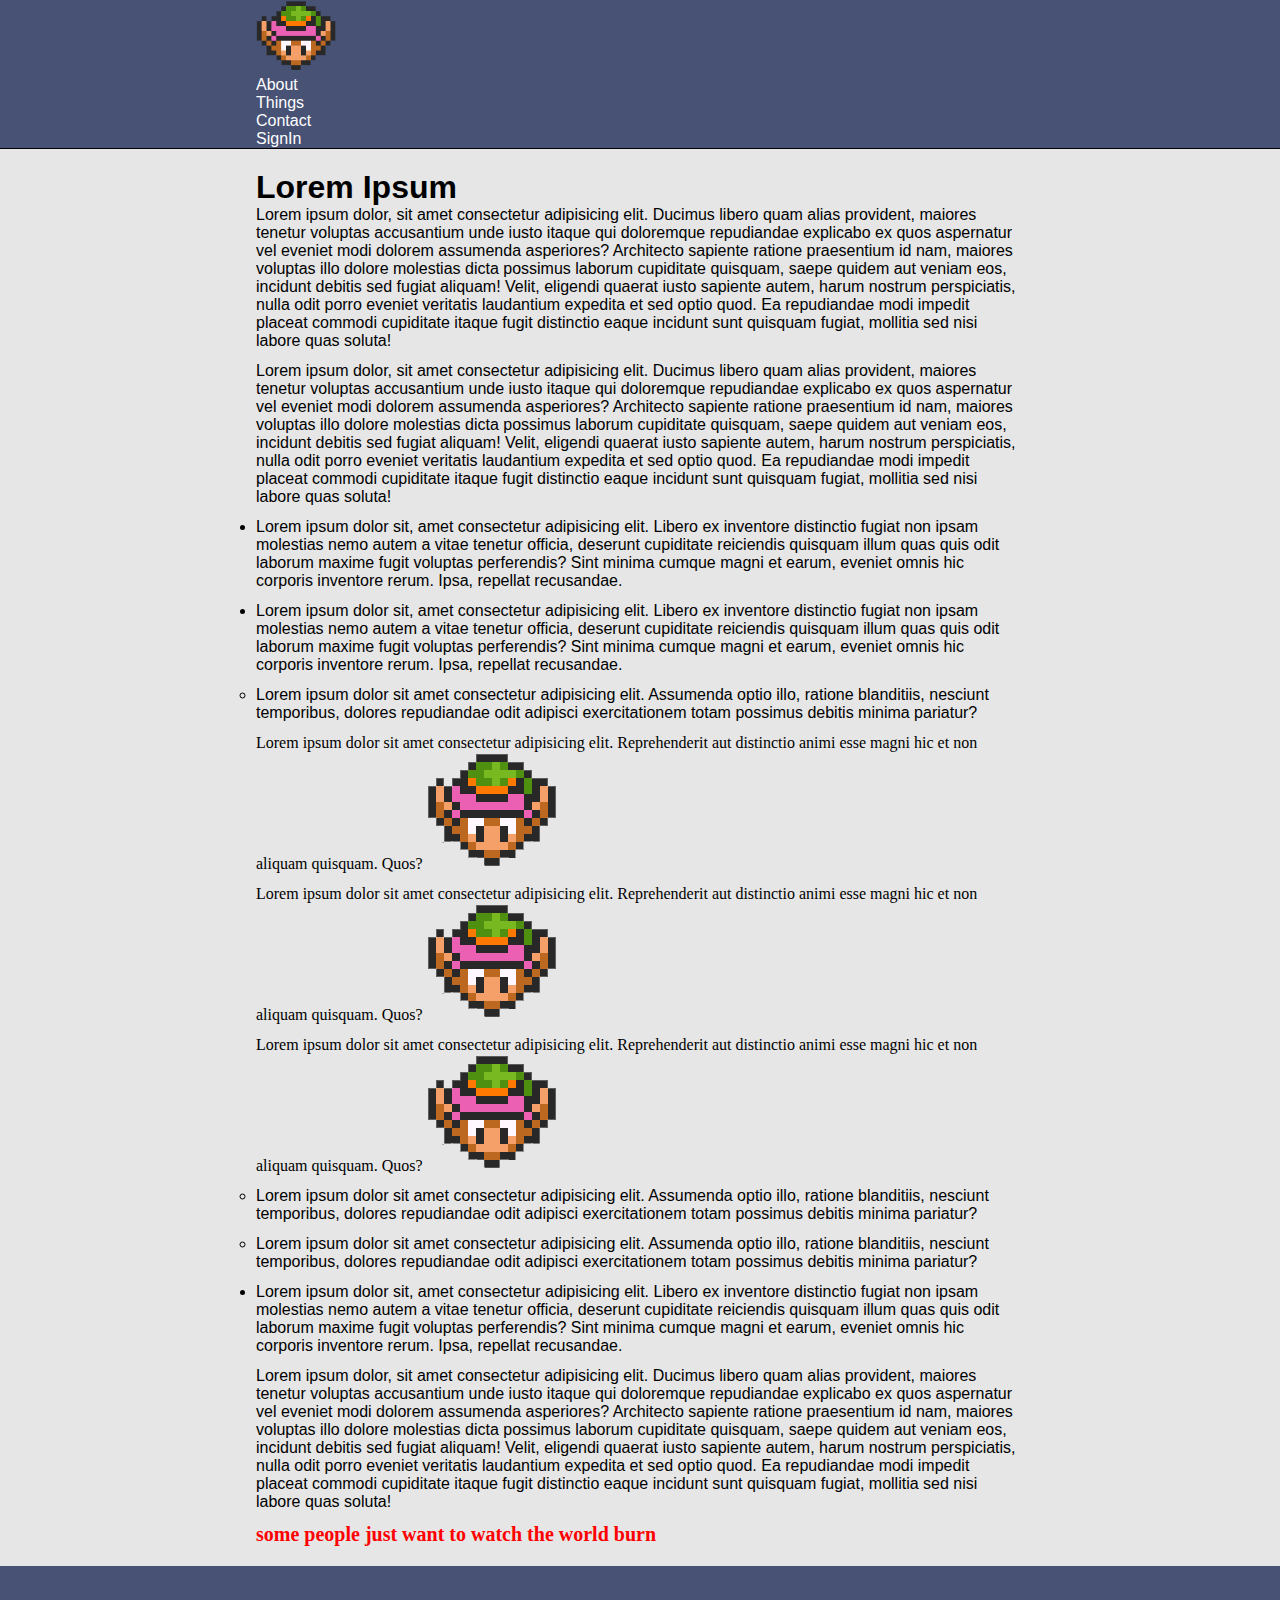
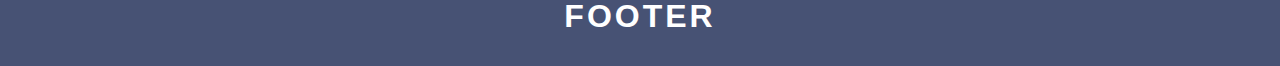
<file: index.html>
<!DOCTYPE html>
<html lang="en">
<head>
    <meta charset="UTF-8">
    <meta http-equiv="X-UA-Compatible" content="IE=edge">
    <meta name="viewport" content="width=device-width, initial-scale=1.0">
    <link rel="stylesheet" href="style.css">
    <script src="app.js" defer></script>
    <title>HTML with ease!</title>
</head>
<body>
    
    <div class="header">
        <div class="logo"><img src="link_icon.png" alt="Link_Icon"></div>
        <div class="nav-bar">
            <ul>
                <li><a href="#">About</a></li>
                <li><a href="#">Things</a></li>
                <li><a href="#">Contact</a></li>
                <li><a href="#">SignIn</a></li>
            </ul>
        </div>
    </div>
    
    <div class="main"> <!-- START MAIN -->
        <h1>Lorem Ipsum</h1>
        <p>Lorem ipsum dolor, sit amet consectetur adipisicing elit. Ducimus libero quam alias provident, maiores tenetur voluptas accusantium unde iusto itaque qui doloremque repudiandae explicabo ex quos aspernatur vel eveniet modi dolorem assumenda asperiores? Architecto sapiente ratione praesentium id nam, maiores voluptas illo dolore molestias dicta possimus laborum cupiditate quisquam, saepe quidem aut veniam eos, incidunt debitis sed fugiat aliquam! Velit, eligendi quaerat iusto sapiente autem, harum nostrum perspiciatis, nulla odit porro eveniet veritatis laudantium expedita et sed optio quod. Ea repudiandae modi impedit placeat commodi cupiditate itaque fugit distinctio eaque incidunt sunt quisquam fugiat, mollitia sed nisi labore quas soluta!</p>
        <p>Lorem ipsum dolor, sit amet consectetur adipisicing elit. Ducimus libero quam alias provident, maiores tenetur voluptas accusantium unde iusto itaque qui doloremque repudiandae explicabo ex quos aspernatur vel eveniet modi dolorem assumenda asperiores? Architecto sapiente ratione praesentium id nam, maiores voluptas illo dolore molestias dicta possimus laborum cupiditate quisquam, saepe quidem aut veniam eos, incidunt debitis sed fugiat aliquam! Velit, eligendi quaerat iusto sapiente autem, harum nostrum perspiciatis, nulla odit porro eveniet veritatis laudantium expedita et sed optio quod. Ea repudiandae modi impedit placeat commodi cupiditate itaque fugit distinctio eaque incidunt sunt quisquam fugiat, mollitia sed nisi labore quas soluta!</p>
        <ul>
            <li>Lorem ipsum dolor sit, amet consectetur adipisicing elit. Libero ex inventore distinctio fugiat non ipsam molestias nemo autem a vitae tenetur officia, deserunt cupiditate reiciendis quisquam illum quas quis odit laborum maxime fugit voluptas perferendis? Sint minima cumque magni et earum, eveniet omnis hic corporis inventore rerum. Ipsa, repellat recusandae.</li>
            <li>Lorem ipsum dolor sit, amet consectetur adipisicing elit. Libero ex inventore distinctio fugiat non ipsam molestias nemo autem a vitae tenetur officia, deserunt cupiditate reiciendis quisquam illum quas quis odit laborum maxime fugit voluptas perferendis? Sint minima cumque magni et earum, eveniet omnis hic corporis inventore rerum. Ipsa, repellat recusandae.</li>
            <ul>
                <li>Lorem ipsum dolor sit amet consectetur adipisicing elit. Assumenda optio illo, ratione blanditiis, nesciunt temporibus, dolores repudiandae odit adipisci exercitationem totam possimus debitis minima pariatur?</li>
                <div class="card-container">
                    <p class="card">
                        Lorem ipsum dolor sit amet consectetur adipisicing elit. Reprehenderit aut distinctio animi esse magni hic et non aliquam quisquam. Quos?
                        <img src="link_icon.png" alt="link_icon">
                    </p>
                    <p class="card">
                        Lorem ipsum dolor sit amet consectetur adipisicing elit. Reprehenderit aut distinctio animi esse magni hic et non aliquam quisquam. Quos?
                        <img src="link_icon.png" alt="link_icon">
                    </p>
                    <p class="card">
                        Lorem ipsum dolor sit amet consectetur adipisicing elit. Reprehenderit aut distinctio animi esse magni hic et non aliquam quisquam. Quos?
                        <img src="link_icon.png" alt="link_icon">
                    </p>
                </div>
                <li>Lorem ipsum dolor sit amet consectetur adipisicing elit. Assumenda optio illo, ratione blanditiis, nesciunt temporibus, dolores repudiandae odit adipisci exercitationem totam possimus debitis minima pariatur?</li>
                <li>Lorem ipsum dolor sit amet consectetur adipisicing elit. Assumenda optio illo, ratione blanditiis, nesciunt temporibus, dolores repudiandae odit adipisci exercitationem totam possimus debitis minima pariatur?</li>
            </ul>
            <li>Lorem ipsum dolor sit, amet consectetur adipisicing elit. Libero ex inventore distinctio fugiat non ipsam molestias nemo autem a vitae tenetur officia, deserunt cupiditate reiciendis quisquam illum quas quis odit laborum maxime fugit voluptas perferendis? Sint minima cumque magni et earum, eveniet omnis hic corporis inventore rerum. Ipsa, repellat recusandae.</li>
        </ul>
        <p>Lorem ipsum dolor, sit amet consectetur adipisicing elit. Ducimus libero quam alias provident, maiores tenetur voluptas accusantium unde iusto itaque qui doloremque repudiandae explicabo ex quos aspernatur vel eveniet modi dolorem assumenda asperiores? Architecto sapiente ratione praesentium id nam, maiores voluptas illo dolore molestias dicta possimus laborum cupiditate quisquam, saepe quidem aut veniam eos, incidunt debitis sed fugiat aliquam! Velit, eligendi quaerat iusto sapiente autem, harum nostrum perspiciatis, nulla odit porro eveniet veritatis laudantium expedita et sed optio quod. Ea repudiandae modi impedit placeat commodi cupiditate itaque fugit distinctio eaque incidunt sunt quisquam fugiat, mollitia sed nisi labore quas soluta!</p>

        <div> <!-- Oh....my god... -->
        <div>
                <div>
                    <div>
                        <div>
                        <div>
                        <div>
                            <div>
                <div>
                    <div>
    <div class="burn">some people just want to watch the world burn</div>
                                    </div>
                                </div>
        </div>
                        </div>
                            </div>
                    </div>
            </div>
                </div>
            </div>
        </div>  <!-- Oh....my god... -->
        
    </div> <!-- END MAIN -->

    <div class="footer">
        <h1>FOOTER</h1>
    </div>
    
</body>
</html>
</file>
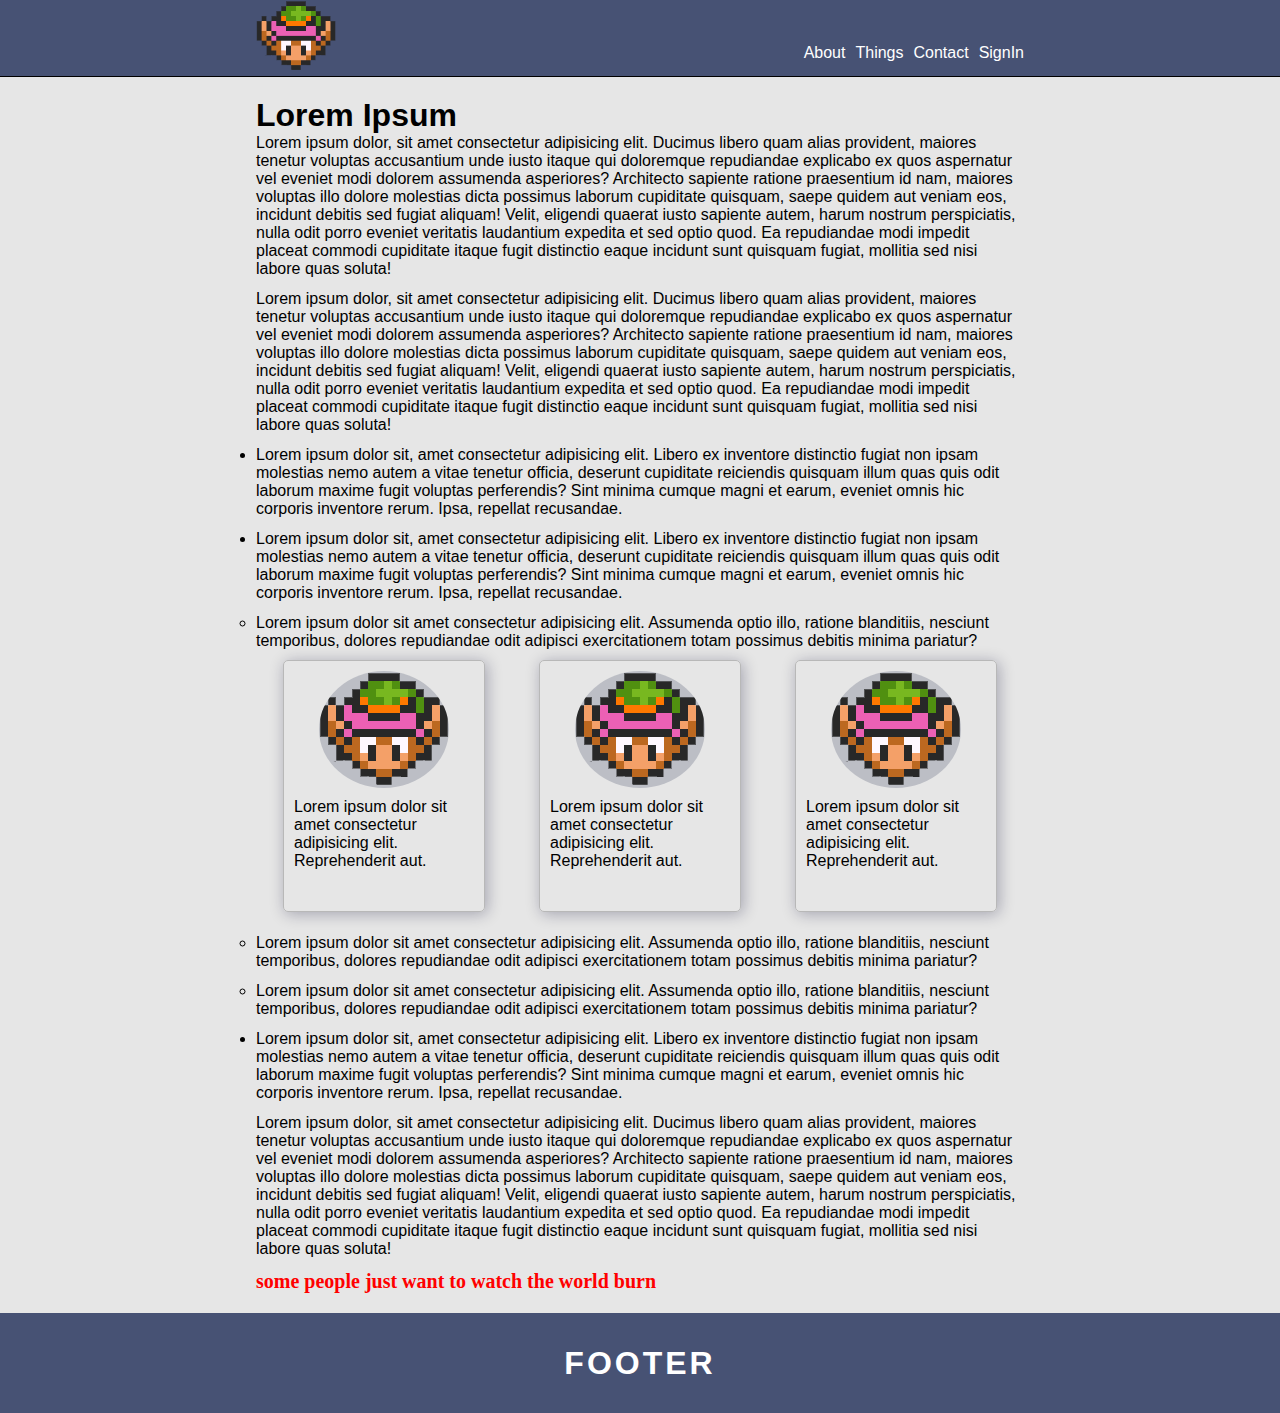
<file: final/index.html>
<!DOCTYPE html>
<html lang="en">
   <head>
      <meta charset="UTF-8" />
      <meta http-equiv="X-UA-Compatible" content="IE=edge" />
      <meta name="viewport" content="width=device-width, initial-scale=1.0" />
      <link rel="stylesheet" href="style.css" />
      <title>HTML with ease!</title>
   </head>
   <body>
      <header>
         <div class="logo"><img src="link_icon.png" alt="Link_Icon" /></div>
         <div class="nav-bar">
            <ul>
               <li><a href="#">About</a></li>
               <li><a href="#">Things</a></li>
               <li><a href="#">Contact</a></li>
               <li><a href="#">SignIn</a></li>
            </ul>
         </div>
      </header>

      <div class="main">
         <!-- START MAIN -->
         <h1>Lorem Ipsum</h1>
         <p>
            Lorem ipsum dolor, sit amet consectetur adipisicing elit. Ducimus
            libero quam alias provident, maiores tenetur voluptas accusantium
            unde iusto itaque qui doloremque repudiandae explicabo ex quos
            aspernatur vel eveniet modi dolorem assumenda asperiores? Architecto
            sapiente ratione praesentium id nam, maiores voluptas illo dolore
            molestias dicta possimus laborum cupiditate quisquam, saepe quidem
            aut veniam eos, incidunt debitis sed fugiat aliquam! Velit, eligendi
            quaerat iusto sapiente autem, harum nostrum perspiciatis, nulla odit
            porro eveniet veritatis laudantium expedita et sed optio quod. Ea
            repudiandae modi impedit placeat commodi cupiditate itaque fugit
            distinctio eaque incidunt sunt quisquam fugiat, mollitia sed nisi
            labore quas soluta!
         </p>
         <p>
            Lorem ipsum dolor, sit amet consectetur adipisicing elit. Ducimus
            libero quam alias provident, maiores tenetur voluptas accusantium
            unde iusto itaque qui doloremque repudiandae explicabo ex quos
            aspernatur vel eveniet modi dolorem assumenda asperiores? Architecto
            sapiente ratione praesentium id nam, maiores voluptas illo dolore
            molestias dicta possimus laborum cupiditate quisquam, saepe quidem
            aut veniam eos, incidunt debitis sed fugiat aliquam! Velit, eligendi
            quaerat iusto sapiente autem, harum nostrum perspiciatis, nulla odit
            porro eveniet veritatis laudantium expedita et sed optio quod. Ea
            repudiandae modi impedit placeat commodi cupiditate itaque fugit
            distinctio eaque incidunt sunt quisquam fugiat, mollitia sed nisi
            labore quas soluta!
         </p>

         <ul class="something">
            <li>
               Lorem ipsum dolor sit, amet consectetur adipisicing elit. Libero
               ex inventore distinctio fugiat non ipsam molestias nemo autem a
               vitae tenetur officia, deserunt cupiditate reiciendis quisquam
               illum quas quis odit laborum maxime fugit voluptas perferendis?
               Sint minima cumque magni et earum, eveniet omnis hic corporis
               inventore rerum. Ipsa, repellat recusandae.
            </li>
            <li>
               Lorem ipsum dolor sit, amet consectetur adipisicing elit. Libero
               ex inventore distinctio fugiat non ipsam molestias nemo autem a
               vitae tenetur officia, deserunt cupiditate reiciendis quisquam
               illum quas quis odit laborum maxime fugit voluptas perferendis?
               Sint minima cumque magni et earum, eveniet omnis hic corporis
               inventore rerum. Ipsa, repellat recusandae.
            </li>
            <ul>
               <li>
                  Lorem ipsum dolor sit amet consectetur adipisicing elit.
                  Assumenda optio illo, ratione blanditiis, nesciunt temporibus,
                  dolores repudiandae odit adipisci exercitationem totam
                  possimus debitis minima pariatur?
                  <div class="card-container">
                     <div class="card">
                        <img src="link_icon.png" alt="link_icon" />
                        <p>Lorem ipsum dolor sit amet consectetur adipisicing elit.
                        Reprehenderit aut.</p>
                     </div>
                     <div class="card">
                        <img src="link_icon.png" alt="link_icon" />
                        <p>Lorem ipsum dolor sit amet consectetur adipisicing elit.
                        Reprehenderit aut.</p>
                     </div>
                     <div class="card">
                        <img src="link_icon.png" alt="link_icon" />
                        <p>Lorem ipsum dolor sit amet consectetur adipisicing elit.
                        Reprehenderit aut.</p>
                     </div>
                  </div>
               </li>
               <li>
                  Lorem ipsum dolor sit amet consectetur adipisicing elit.
                  Assumenda optio illo, ratione blanditiis, nesciunt temporibus,
                  dolores repudiandae odit adipisci exercitationem totam
                  possimus debitis minima pariatur?
               </li>
               <li>
                  Lorem ipsum dolor sit amet consectetur adipisicing elit.
                  Assumenda optio illo, ratione blanditiis, nesciunt temporibus,
                  dolores repudiandae odit adipisci exercitationem totam
                  possimus debitis minima pariatur?
               </li>
            </ul>
            <li>
               Lorem ipsum dolor sit, amet consectetur adipisicing elit. Libero
               ex inventore distinctio fugiat non ipsam molestias nemo autem a
               vitae tenetur officia, deserunt cupiditate reiciendis quisquam
               illum quas quis odit laborum maxime fugit voluptas perferendis?
               Sint minima cumque magni et earum, eveniet omnis hic corporis
               inventore rerum. Ipsa, repellat recusandae.
            </li>
         </ul>
         <p>
            Lorem ipsum dolor, sit amet consectetur adipisicing elit. Ducimus
            libero quam alias provident, maiores tenetur voluptas accusantium
            unde iusto itaque qui doloremque repudiandae explicabo ex quos
            aspernatur vel eveniet modi dolorem assumenda asperiores? Architecto
            sapiente ratione praesentium id nam, maiores voluptas illo dolore
            molestias dicta possimus laborum cupiditate quisquam, saepe quidem
            aut veniam eos, incidunt debitis sed fugiat aliquam! Velit, eligendi
            quaerat iusto sapiente autem, harum nostrum perspiciatis, nulla odit
            porro eveniet veritatis laudantium expedita et sed optio quod. Ea
            repudiandae modi impedit placeat commodi cupiditate itaque fugit
            distinctio eaque incidunt sunt quisquam fugiat, mollitia sed nisi
            labore quas soluta!
         </p>

         <div>
            <!-- Oh....my god... -->
            <div>
               <div>
                  <div>
                     <div>
                        <div>
                           <div>
                              <div>
                                 <div>
                                    <div>
                                       <div class="burn">
                                          some people just want to watch the
                                          world burn
                                       </div>
                                    </div>
                                 </div>
                              </div>
                           </div>
                        </div>
                     </div>
                  </div>
               </div>
            </div>
         </div>
         <!-- Oh....my god... -->
      </div>
      <!-- END MAIN -->

      <div class="footer">
         <h1>FOOTER</h1>
      </div>
   </body>
</html>
</file>
<file: style.css>
* {
    padding: 0;
    margin: 0;
    font-family: sans-serif;
}

body {
    background-color: rgb(230, 230, 230);
}

.header,
.main {
    padding: 0 20%;
}

.main p,
.main li {
    margin-bottom: 12px;
}

.header {
    background-color: rgb(71, 82, 116);
    margin-bottom: 20px;
    border-bottom: 1px solid black;
}

.header li {
    list-style: none;
}

.header li a {
    text-decoration: none;
    color: #fff;
}

.logo img {
    width: 80px;
}

.card {
    font-family:'Times New Roman', Times, serif
}

.burn {
    font-size: 20px;
    font-weight: bold;
    font-family:'Times New Roman', Times, serif;
    color: red;
}

.footer {
    text-align: center;
    color: #fff;
    letter-spacing: 3px;
    background-color: rgb(71, 82, 116);
    height: 100px;
}

.footer h1 {
    line-height: 100px;
    margin-top: 20px;
}
</file>
<file: final/style.css>
* {
    padding: 0;
    margin: 0;
    font-family: sans-serif;
}

body {
    background-color: rgb(230, 230, 230);
}

header,
.main {
    padding: 0 20%;
}

.main p,
.main li {
    margin-bottom: 12px;
}

header {
    display: flex;
    justify-content: space-between;
    align-items: center;
    background-color: rgb(71, 82, 116);
    margin-bottom: 20px;
    border-bottom: 1px solid black;
}

header li {
    list-style: none;
    padding-left: 10px;
}

header li a {
    text-decoration: none;
    color: #fff;
}

header ul {
    display: flex;
    justify-content: center;
    align-items: center;
    padding-top: 30px;
}

.logo img {
    width: 80px;
}

.card-container {
    display: grid;
    grid-template-columns: repeat(3, 1fr);
    grid-auto-rows: minmax(100px, auto);
    gap: 20px;
    padding: 10px;
}

.card {
    font-family:'Times New Roman', Times, serif;
    width: 200px;
    height: 250px;
    border: 1px solid rgb(184, 184, 184);
    margin: auto;
    border-radius: 5px;
    box-shadow: 2px 2px 15px rgba(10, 10, 50, 0.3);    
}

.card img {
    margin: 10px auto;
    display: block;
    background-color: rgb(188, 190, 197);
    border-radius: 50%;
}

.card p {
    margin: 10px 10px;
}

.burn {
    font-size: 20px;
    font-weight: bold;
    font-family:'Times New Roman', Times, serif;
    color: red;
}

.footer {
    text-align: center;
    color: #fff;
    letter-spacing: 3px;
    background-color: rgb(71, 82, 116);
    height: 100px;
}

.footer h1 {
    line-height: 100px;
    margin-top: 20px;
}

@media only screen and (max-width: 1130px) {
    .card-container {
        grid-template-columns: repeat(2, 1fr);
    }
}

@media only screen and (max-width:770px){
    .card-container {
        grid-template-columns: 1fr;
    }
}
</file>
